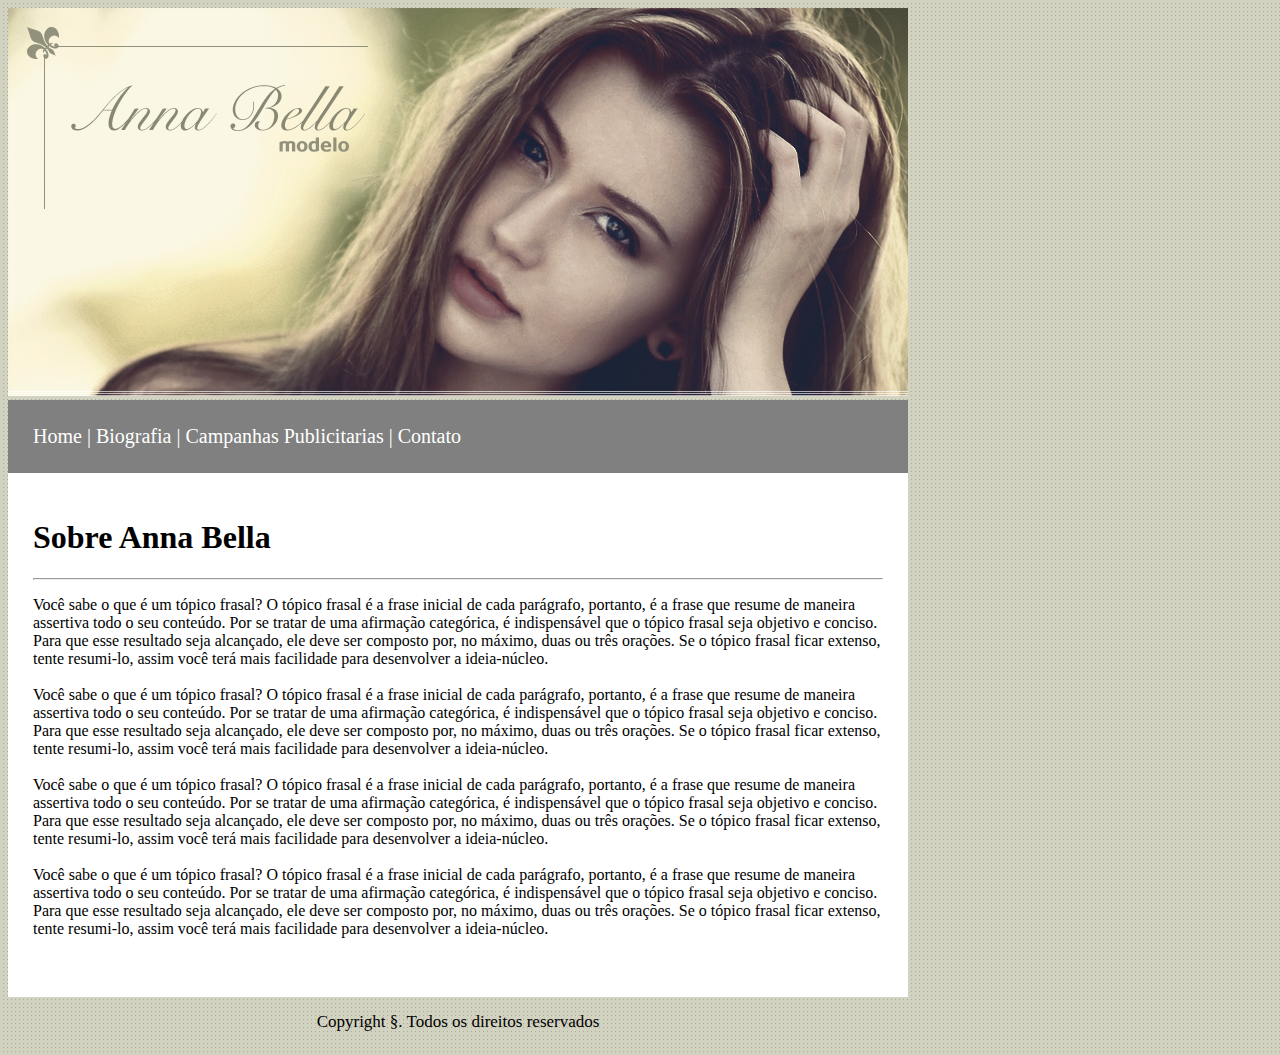
<file: index.html>
<!DOCTYPE html>
<html>
<head>
	<title>Anna Bella - Página Principal</title>
	<meta charset="utf-8">
	<link rel="stylesheet" type="text/css" href="custom.css">
</head>
<body>
	<div id="principal">
		<img src="imagens/capa.png">

		<div id="menu">
			<a href="index.html">Home |</a>
			<a href="paginas/biografia.html">Biografia |</a>
			<a href="paginas/campanhas-publicitarias.html">Campanhas Publicitarias |</a>
			<a href="paginas/contato.html">Contato</a>
		</div>

		<div class="conteudo">
			<h1>Sobre Anna Bella</h1>
			<hr>
			<p>
				Você sabe o que é um tópico frasal? O tópico frasal é a frase inicial de cada parágrafo, portanto, é a frase que resume de maneira assertiva todo o seu conteúdo. Por se tratar de uma afirmação categórica, é indispensável que o tópico frasal seja objetivo e conciso. Para que esse resultado seja alcançado, ele deve ser composto por, no máximo, duas ou três orações. Se o tópico frasal ficar extenso, tente resumi-lo, assim você terá mais facilidade para desenvolver a ideia-núcleo.<br><br>

				Você sabe o que é um tópico frasal? O tópico frasal é a frase inicial de cada parágrafo, portanto, é a frase que resume de maneira assertiva todo o seu conteúdo. Por se tratar de uma afirmação categórica, é indispensável que o tópico frasal seja objetivo e conciso. Para que esse resultado seja alcançado, ele deve ser composto por, no máximo, duas ou três orações. Se o tópico frasal ficar extenso, tente resumi-lo, assim você terá mais facilidade para desenvolver a ideia-núcleo.<br><br>

				Você sabe o que é um tópico frasal? O tópico frasal é a frase inicial de cada parágrafo, portanto, é a frase que resume de maneira assertiva todo o seu conteúdo. Por se tratar de uma afirmação categórica, é indispensável que o tópico frasal seja objetivo e conciso. Para que esse resultado seja alcançado, ele deve ser composto por, no máximo, duas ou três orações. Se o tópico frasal ficar extenso, tente resumi-lo, assim você terá mais facilidade para desenvolver a ideia-núcleo.<br><br>

				Você sabe o que é um tópico frasal? O tópico frasal é a frase inicial de cada parágrafo, portanto, é a frase que resume de maneira assertiva todo o seu conteúdo. Por se tratar de uma afirmação categórica, é indispensável que o tópico frasal seja objetivo e conciso. Para que esse resultado seja alcançado, ele deve ser composto por, no máximo, duas ou três orações. Se o tópico frasal ficar extenso, tente resumi-lo, assim você terá mais facilidade para desenvolver a ideia-núcleo.<br><br>
			</p>
		</div> <!-- Fim conteudo -->

		<div class="rodape">
			Copyright §. Todos os direitos reservados
		</div>
	</div>
</body>
</html>
</file>
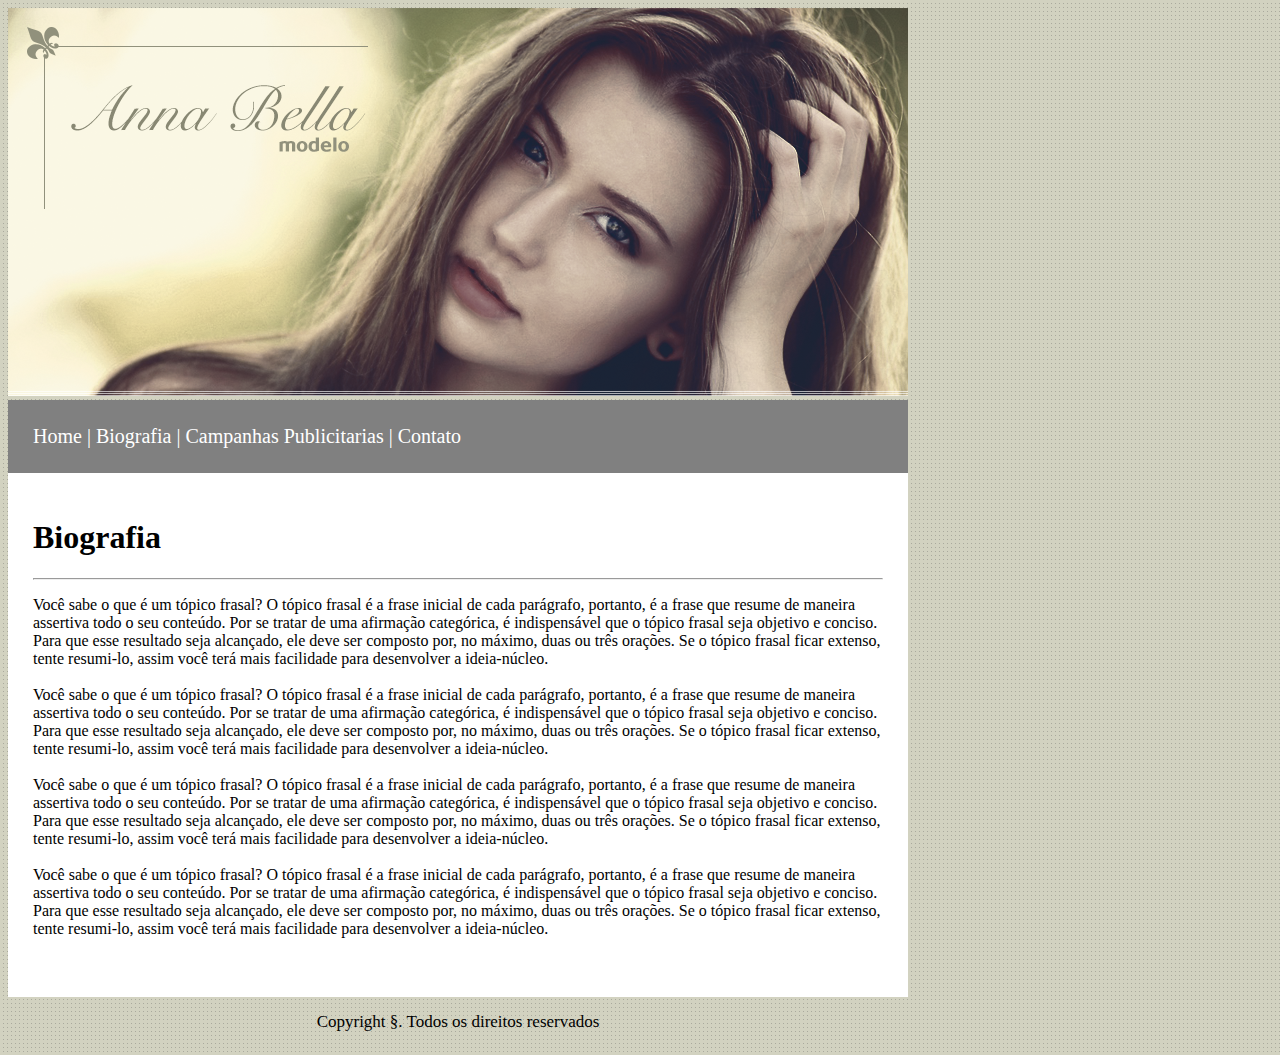
<file: paginas/biografia.html>
<!DOCTYPE html>
<html>
<head>
	<title>Anna Bella - Página Principal</title>
	<meta charset="utf-8">
	<link rel="stylesheet" type="text/css" href="../custom.css">
</head>
<body>
	<div id="principal">
		<img src="../imagens/capa.png">

		<div id="menu">
			<a href="../index.html">Home |</a>
			<a href="biografia.html">Biografia |</a>
			<a href="campanhas-publicitarias.html">Campanhas Publicitarias |</a>
			<a href="contato.html">Contato</a>
		</div>

		<div class="conteudo">
			<h1>Biografia</h1>
			<hr>
			<p>
				Você sabe o que é um tópico frasal? O tópico frasal é a frase inicial de cada parágrafo, portanto, é a frase que resume de maneira assertiva todo o seu conteúdo. Por se tratar de uma afirmação categórica, é indispensável que o tópico frasal seja objetivo e conciso. Para que esse resultado seja alcançado, ele deve ser composto por, no máximo, duas ou três orações. Se o tópico frasal ficar extenso, tente resumi-lo, assim você terá mais facilidade para desenvolver a ideia-núcleo.<br><br>

				Você sabe o que é um tópico frasal? O tópico frasal é a frase inicial de cada parágrafo, portanto, é a frase que resume de maneira assertiva todo o seu conteúdo. Por se tratar de uma afirmação categórica, é indispensável que o tópico frasal seja objetivo e conciso. Para que esse resultado seja alcançado, ele deve ser composto por, no máximo, duas ou três orações. Se o tópico frasal ficar extenso, tente resumi-lo, assim você terá mais facilidade para desenvolver a ideia-núcleo.<br><br>

				Você sabe o que é um tópico frasal? O tópico frasal é a frase inicial de cada parágrafo, portanto, é a frase que resume de maneira assertiva todo o seu conteúdo. Por se tratar de uma afirmação categórica, é indispensável que o tópico frasal seja objetivo e conciso. Para que esse resultado seja alcançado, ele deve ser composto por, no máximo, duas ou três orações. Se o tópico frasal ficar extenso, tente resumi-lo, assim você terá mais facilidade para desenvolver a ideia-núcleo.<br><br>

				Você sabe o que é um tópico frasal? O tópico frasal é a frase inicial de cada parágrafo, portanto, é a frase que resume de maneira assertiva todo o seu conteúdo. Por se tratar de uma afirmação categórica, é indispensável que o tópico frasal seja objetivo e conciso. Para que esse resultado seja alcançado, ele deve ser composto por, no máximo, duas ou três orações. Se o tópico frasal ficar extenso, tente resumi-lo, assim você terá mais facilidade para desenvolver a ideia-núcleo.<br><br>
			</p>
		</div> <!-- Fim conteudo -->

		<div class="rodape">
			Copyright §. Todos os direitos reservados
		</div>
	</div>
</body>
</html>
</file>
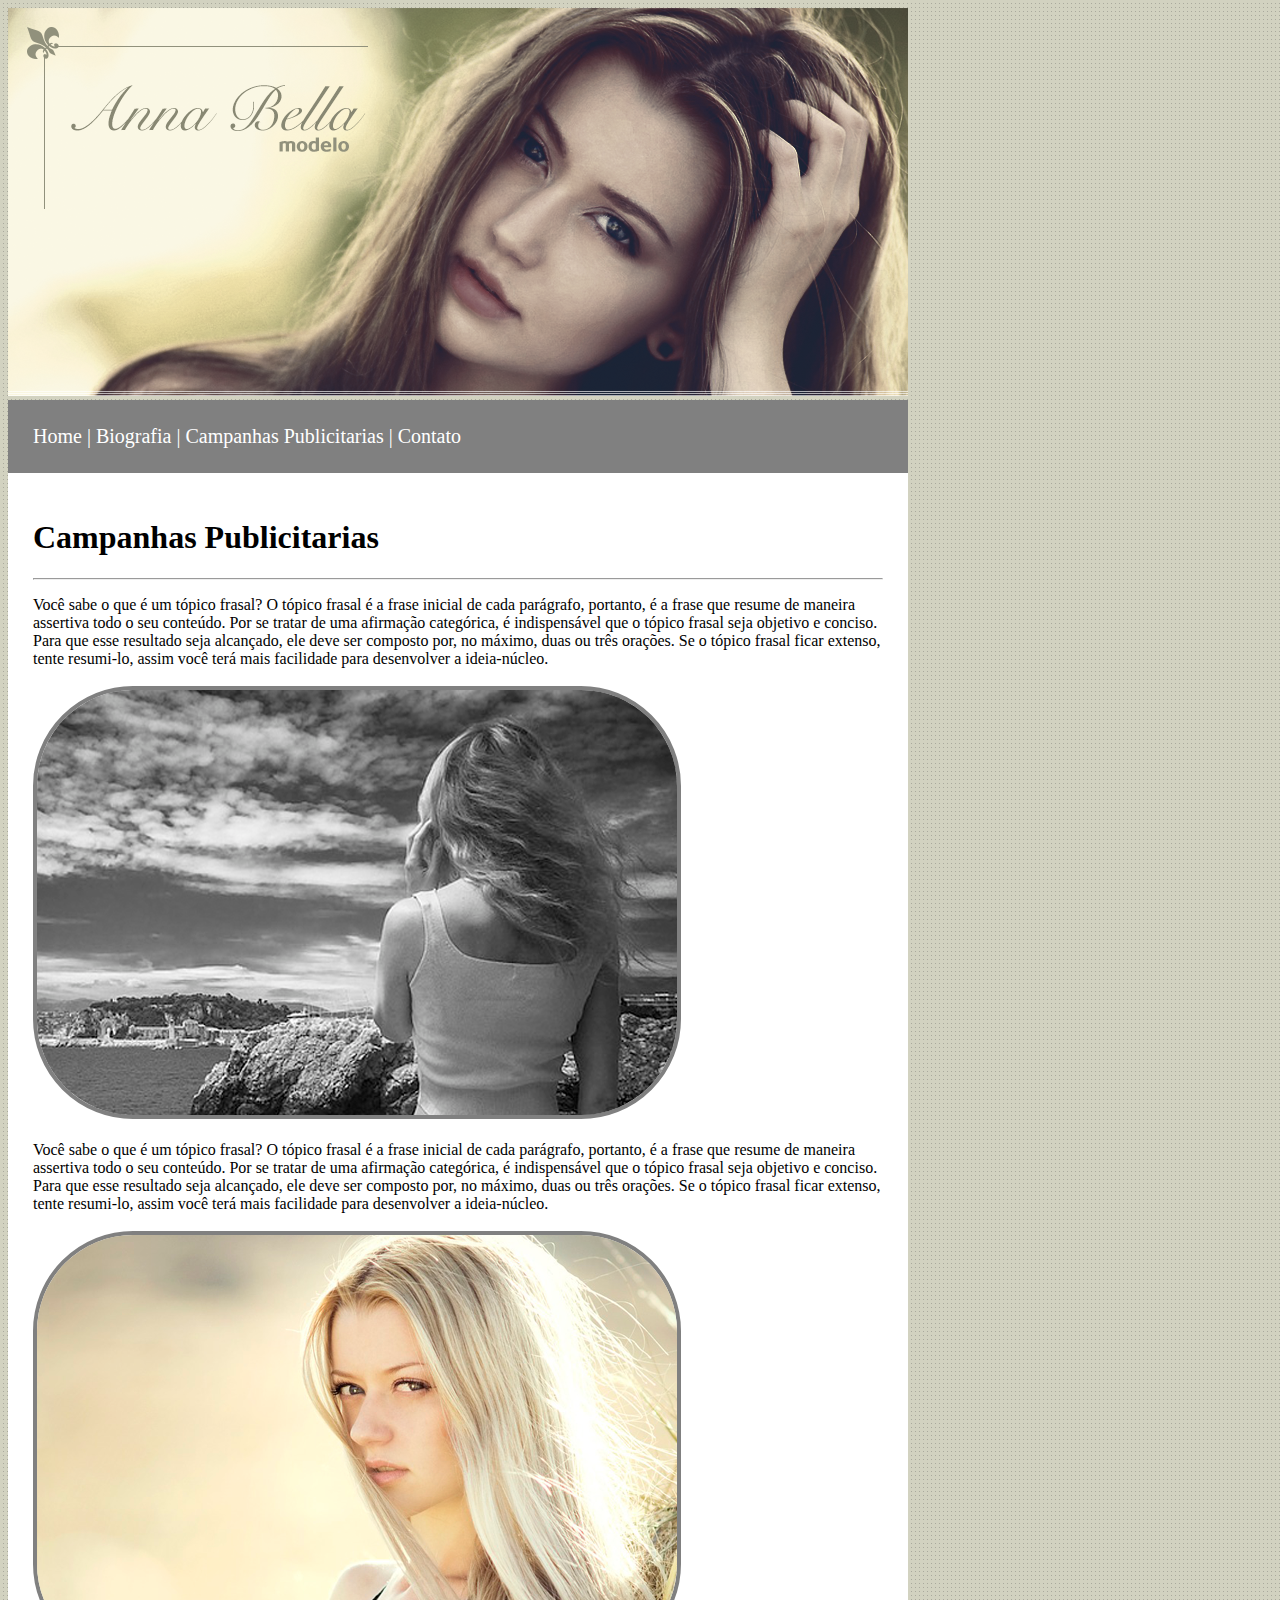
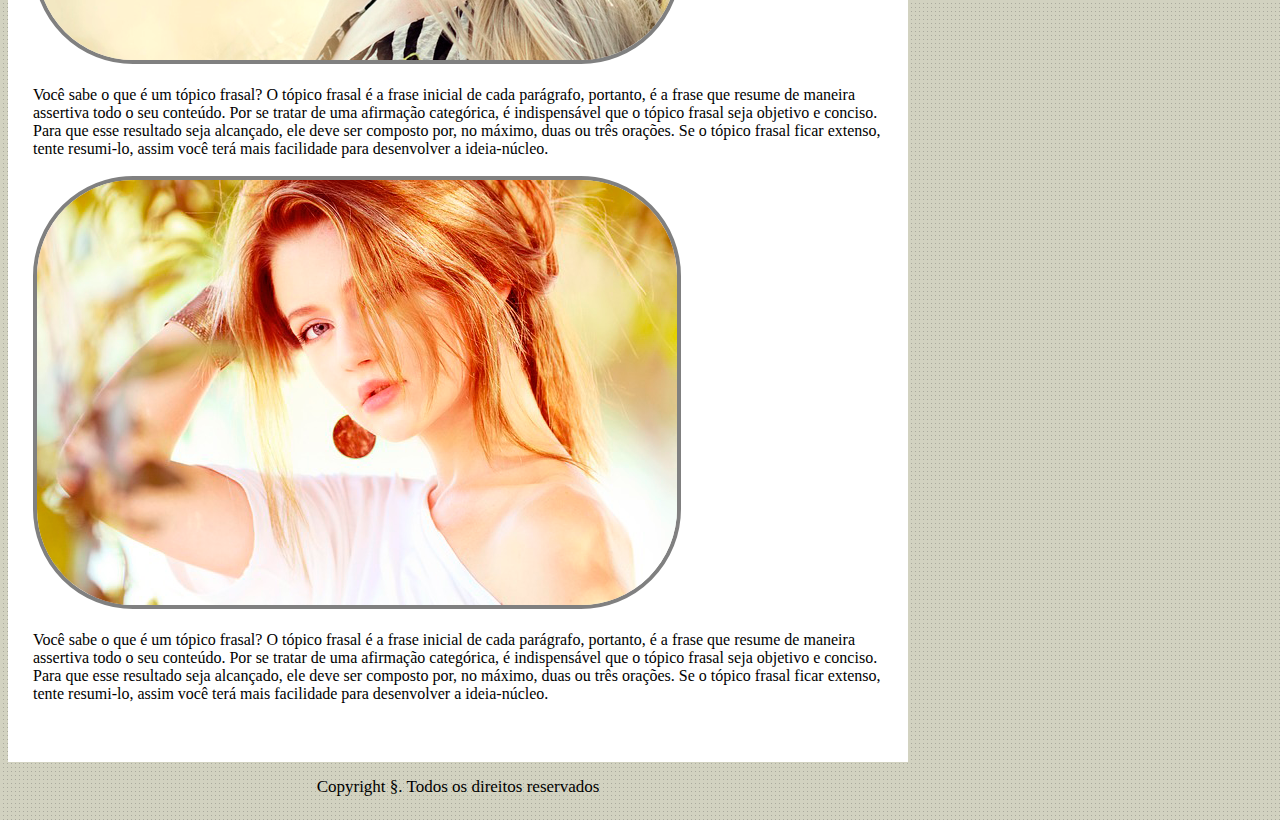
<file: paginas/campanhas-publicitarias.html>
<!DOCTYPE html>
<html>
<head>
	<title>Anna Bella - Página Principal</title>
	<meta charset="utf-8">
	<link rel="stylesheet" type="text/css" href="../custom.css">
</head>
<body>
	<div id="principal">
		<img src="../imagens/capa.png">

		<div id="menu">
			<a href="../index.html">Home |</a>
			<a href="biografia.html">Biografia |</a>
			<a href="campanhas-publicitarias.html">Campanhas Publicitarias |</a>
			<a href="contato.html">Contato</a>
		</div>

		<div class="conteudo">
			<h1>Campanhas Publicitarias</h1>
			<hr>
			<p>
				Você sabe o que é um tópico frasal? O tópico frasal é a frase inicial de cada parágrafo, portanto, é a frase que resume de maneira assertiva todo o seu conteúdo. Por se tratar de uma afirmação categórica, é indispensável que o tópico frasal seja objetivo e conciso. Para que esse resultado seja alcançado, ele deve ser composto por, no máximo, duas ou três orações. Se o tópico frasal ficar extenso, tente resumi-lo, assim você terá mais facilidade para desenvolver a ideia-núcleo.<br><br>

				<img class="estilo-imagem" src="../imagens/foto1.png"><br><br>

				Você sabe o que é um tópico frasal? O tópico frasal é a frase inicial de cada parágrafo, portanto, é a frase que resume de maneira assertiva todo o seu conteúdo. Por se tratar de uma afirmação categórica, é indispensável que o tópico frasal seja objetivo e conciso. Para que esse resultado seja alcançado, ele deve ser composto por, no máximo, duas ou três orações. Se o tópico frasal ficar extenso, tente resumi-lo, assim você terá mais facilidade para desenvolver a ideia-núcleo.<br><br>

				<img class="estilo-imagem" src="../imagens/foto2.png"><br><br>

				Você sabe o que é um tópico frasal? O tópico frasal é a frase inicial de cada parágrafo, portanto, é a frase que resume de maneira assertiva todo o seu conteúdo. Por se tratar de uma afirmação categórica, é indispensável que o tópico frasal seja objetivo e conciso. Para que esse resultado seja alcançado, ele deve ser composto por, no máximo, duas ou três orações. Se o tópico frasal ficar extenso, tente resumi-lo, assim você terá mais facilidade para desenvolver a ideia-núcleo.<br><br>

				<img class="estilo-imagem" src="../imagens/foto3.png"><br><br>

				Você sabe o que é um tópico frasal? O tópico frasal é a frase inicial de cada parágrafo, portanto, é a frase que resume de maneira assertiva todo o seu conteúdo. Por se tratar de uma afirmação categórica, é indispensável que o tópico frasal seja objetivo e conciso. Para que esse resultado seja alcançado, ele deve ser composto por, no máximo, duas ou três orações. Se o tópico frasal ficar extenso, tente resumi-lo, assim você terá mais facilidade para desenvolver a ideia-núcleo.<br><br>
			</p>
		</div> <!-- Fim conteudo -->

		<div class="rodape">
			Copyright §. Todos os direitos reservados
		</div>
	</div>
</body>
</html>
</file>
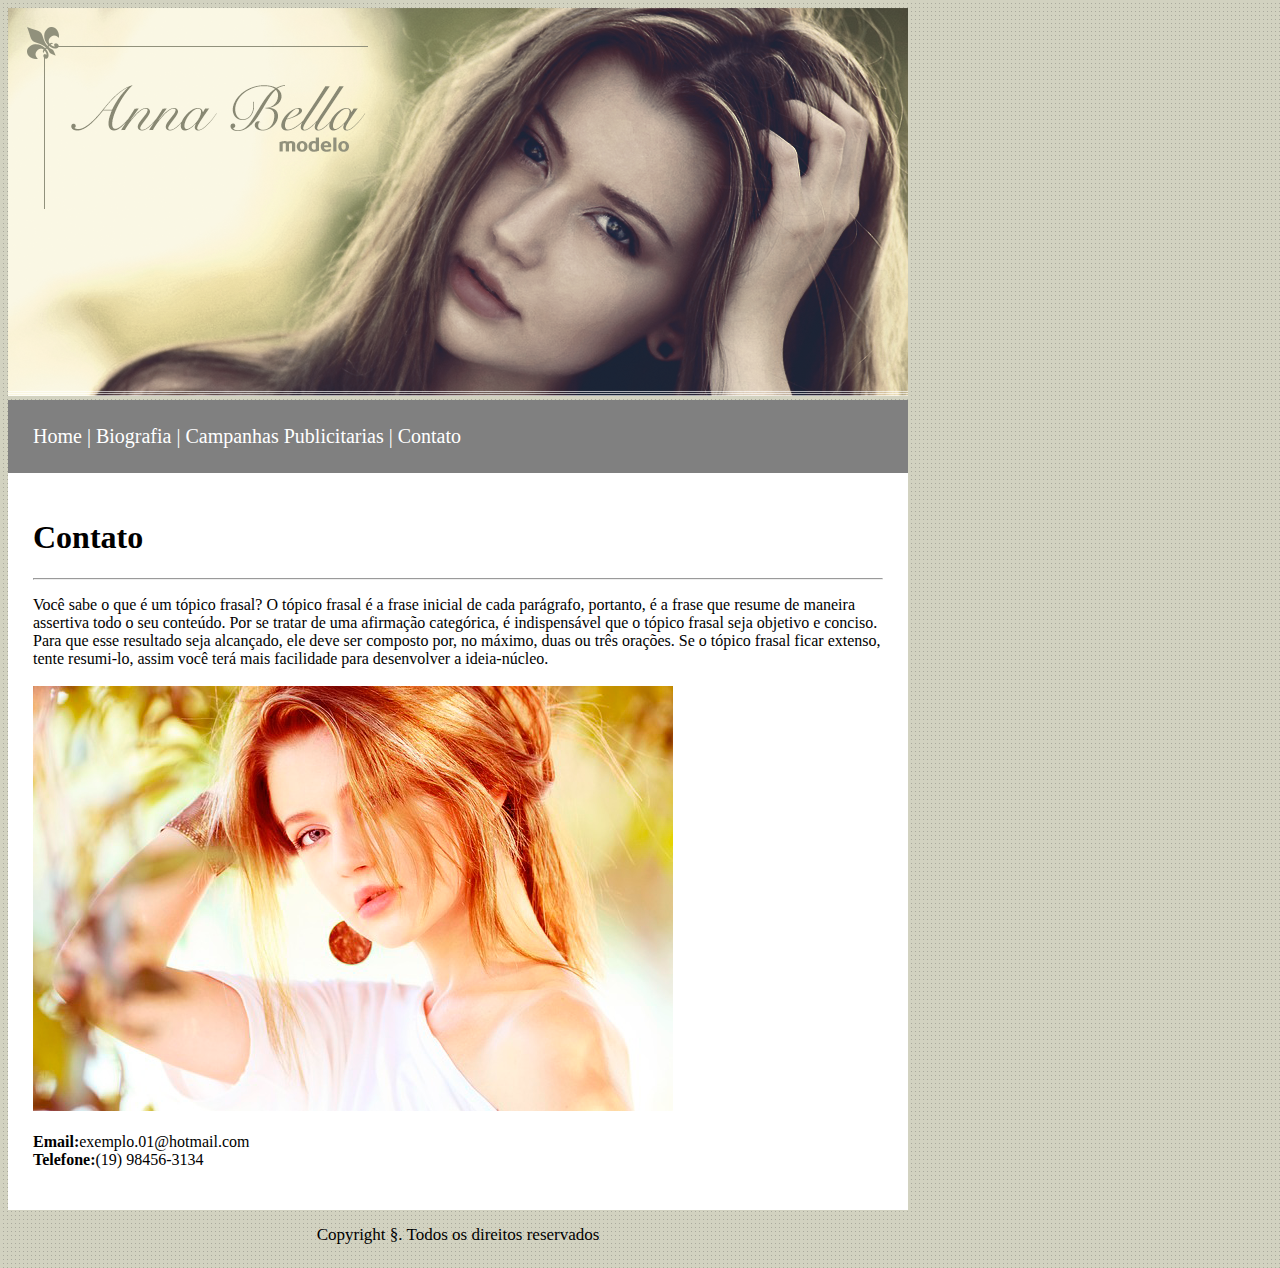
<file: paginas/contato.html>
<!DOCTYPE html>
<html>
<head>
	<title>Anna Bella - Página Principal</title>
	<meta charset="utf-8">
	<link rel="stylesheet" type="text/css" href="../custom.css">
</head>
<body>
	<div id="principal">
		<img src="../imagens/capa.png">

		<div id="menu">
			<a href="../index.html">Home |</a>
			<a href="biografia.html">Biografia |</a>
			<a href="campanhas-publicitarias.html">Campanhas Publicitarias |</a>
			<a href="contato.html">Contato</a>
		</div>

		<div class="conteudo">
			<h1>Contato</h1>
			<hr>
			<p>
				Você sabe o que é um tópico frasal? O tópico frasal é a frase inicial de cada parágrafo, portanto, é a frase que resume de maneira assertiva todo o seu conteúdo. Por se tratar de uma afirmação categórica, é indispensável que o tópico frasal seja objetivo e conciso. Para que esse resultado seja alcançado, ele deve ser composto por, no máximo, duas ou três orações. Se o tópico frasal ficar extenso, tente resumi-lo, assim você terá mais facilidade para desenvolver a ideia-núcleo.<br><br>

				<img src="../imagens/foto3.png"><br><br>

				<span>Email:</span>exemplo.01@hotmail.com<br>
				<span>Telefone:</span>(19) 98456-3134
			</p>
		</div> <!-- Fim conteudo -->

		<div class="rodape">
			Copyright §. Todos os direitos reservados
		</div>
	</div>
</body>
</html>
</file>
<file: custom.css>
body{
	background-image: url('imagens/fundo.png');
}

#principal{
	width: 900px;
}

#menu{
	font-size: 20px;
	background-color: gray;
	padding: 25px;
}

#menu a{
	text-decoration: none;
	color: white;
}

#menu a:hover{
	color: yellow;
}

.conteudo{
	background-color: white;
	padding: 25px;
}

.estilo-imagem{
	border: 4px solid gray;
	border-radius: 100px;
}

span{
	font-weight: 900;
}
.rodape{
	padding: 15px;
	font-size: 17px;
	text-align: center;
}
</file>
